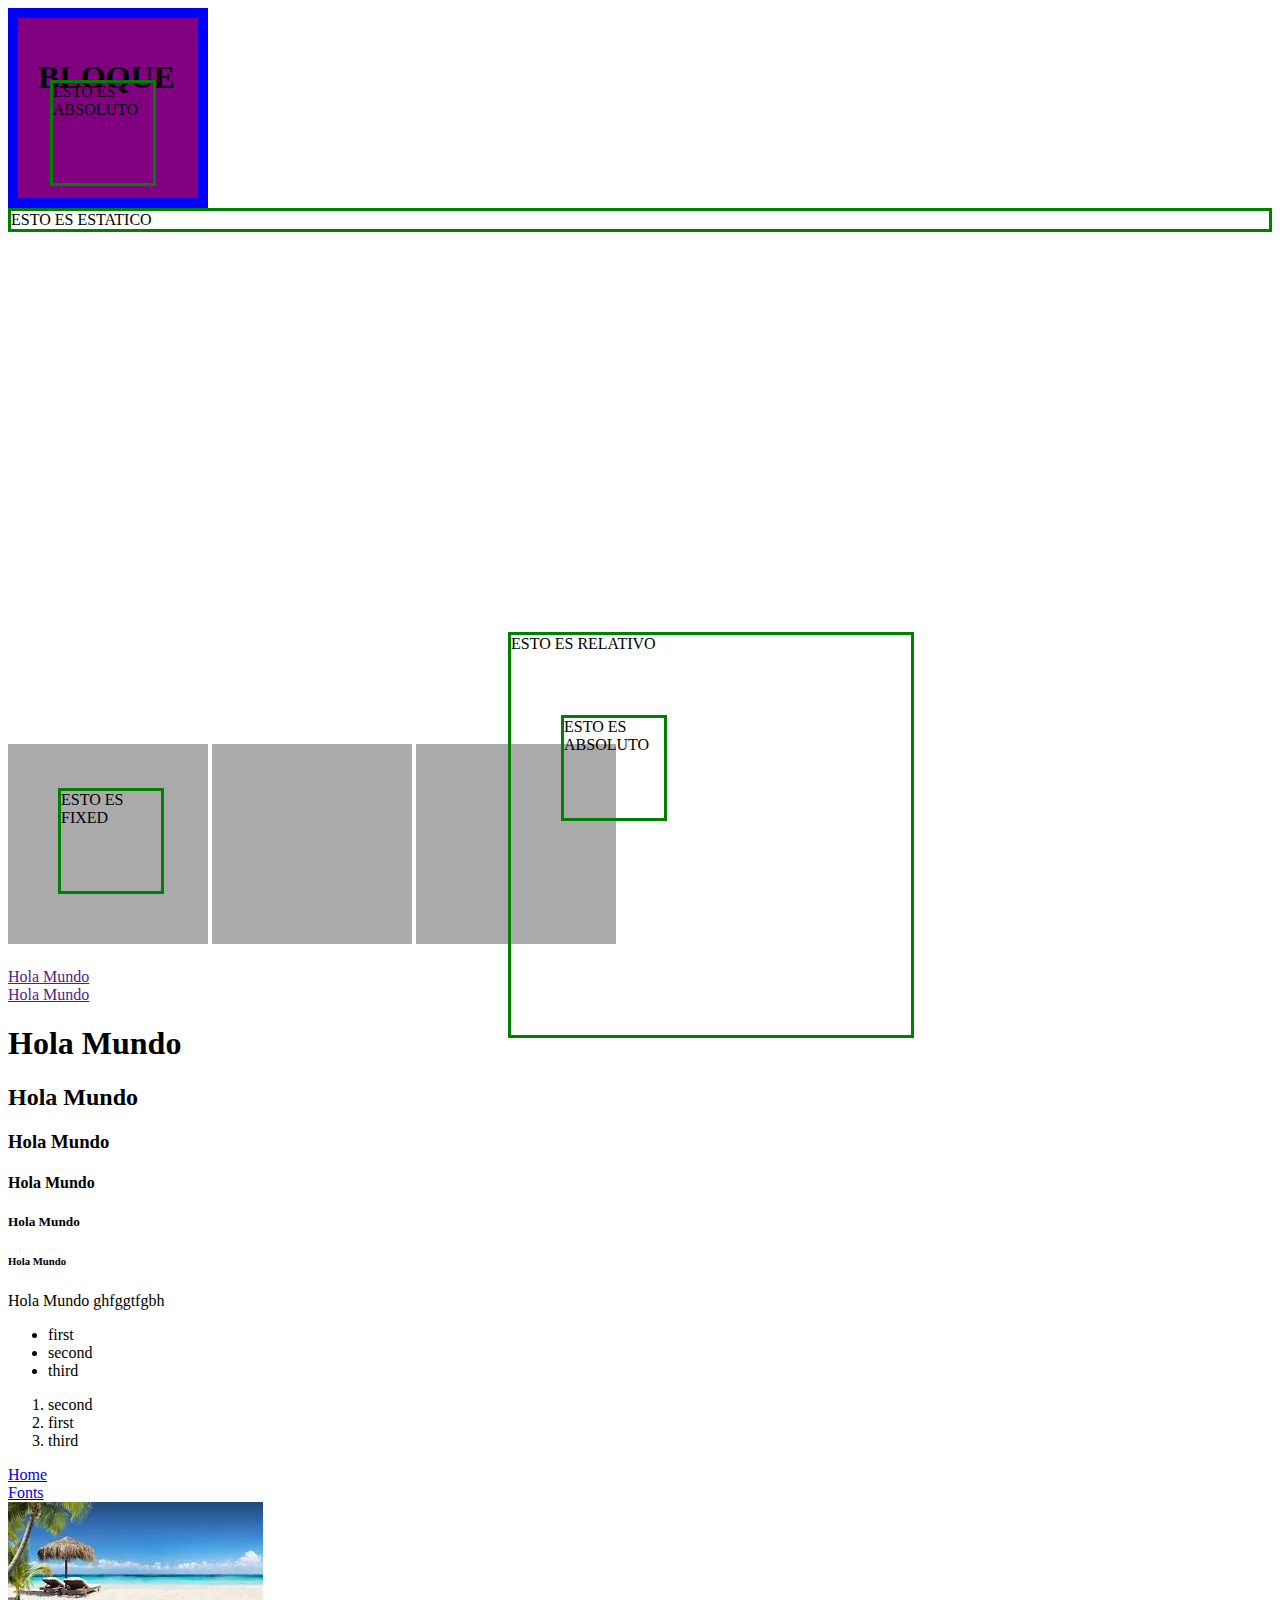
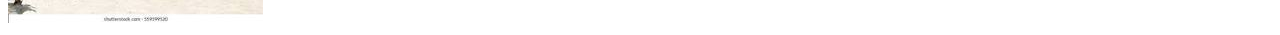
<file: src/main/resources/static/index.html>
<!DOCTYPE html>
<html>

    <head>
        <title>Curso Progra</title>
        <link rel="stylesheet" href="css/index.css"/>
    </head> 

    <!-- SEO(search engine optimization) --> 

    <body>

         <!-------Aprendimos Box-Model (content, padding, margin, border)---->
        <div class='block'>
            <h1>BLOQUE</h1> 
        </div> 
         <!-------Aquí cierra Box-Model)---->

         <!-------Aprendimos posicionamiento de etiquetas (relative, static, fixed, absolute---->  
        <div class='static'>ESTO ES ESTATICO </div> 

        <div class='relative'>
           
            ESTO ES RELATIVO
            <div class='absolute'>ESTO ES ABSOLUTO </div>
        </div>

        <div class='fixed'>ESTO ES FIXED </div> 
        <div class='absolute'>ESTO ES ABSOLUTO </div> 
         <!-------Aqui cierra Posicionamiento)----> 
         
          <!-------Aprendimos sobre display---->
         <div  class="cuadrado"></div> 
         <div  class="cuadrado"></div> 
         <div  class="cuadrado"></div> 
         <a href="">Hola Mundo</a>
         <a href="">Hola Mundo</a>
          <!----Aquí cierra Display---->

        <!-- division, section, article, nav, main, aside... -->
        <div>

            <!--Heading-->
            <h1>Hola Mundo</h1>
            <h2>Hola Mundo</h2>
            <h3>Hola Mundo</h3>
            <h4>Hola Mundo</h4>
            <h5>Hola Mundo</h5>
            <h6>Hola Mundo</h6> 
        </div> 


        <section>
            <!--Parrafo-->
            <p>Hola Mundo ghfggtfgbh</p>

            <!-- unordered list -->
            <ul>
                <li>first</li>
                <li>second</li>
                <li>third</li>
            </ul> 
        </section>


        <!-- ordered list -->
        <ol>
            <li>second</li>
            <li>first</li>
            <li>third</li>

        </ol>

        <!-- Hyperlik -->
        <a href="home.html">Home</a>  
        <a href="https://fonts.google.com/knowledge">Fonts</a>

        <img src="images/Playa.png" alt="Este es mi ejemplo"/>


    </body>

</html>
</file>
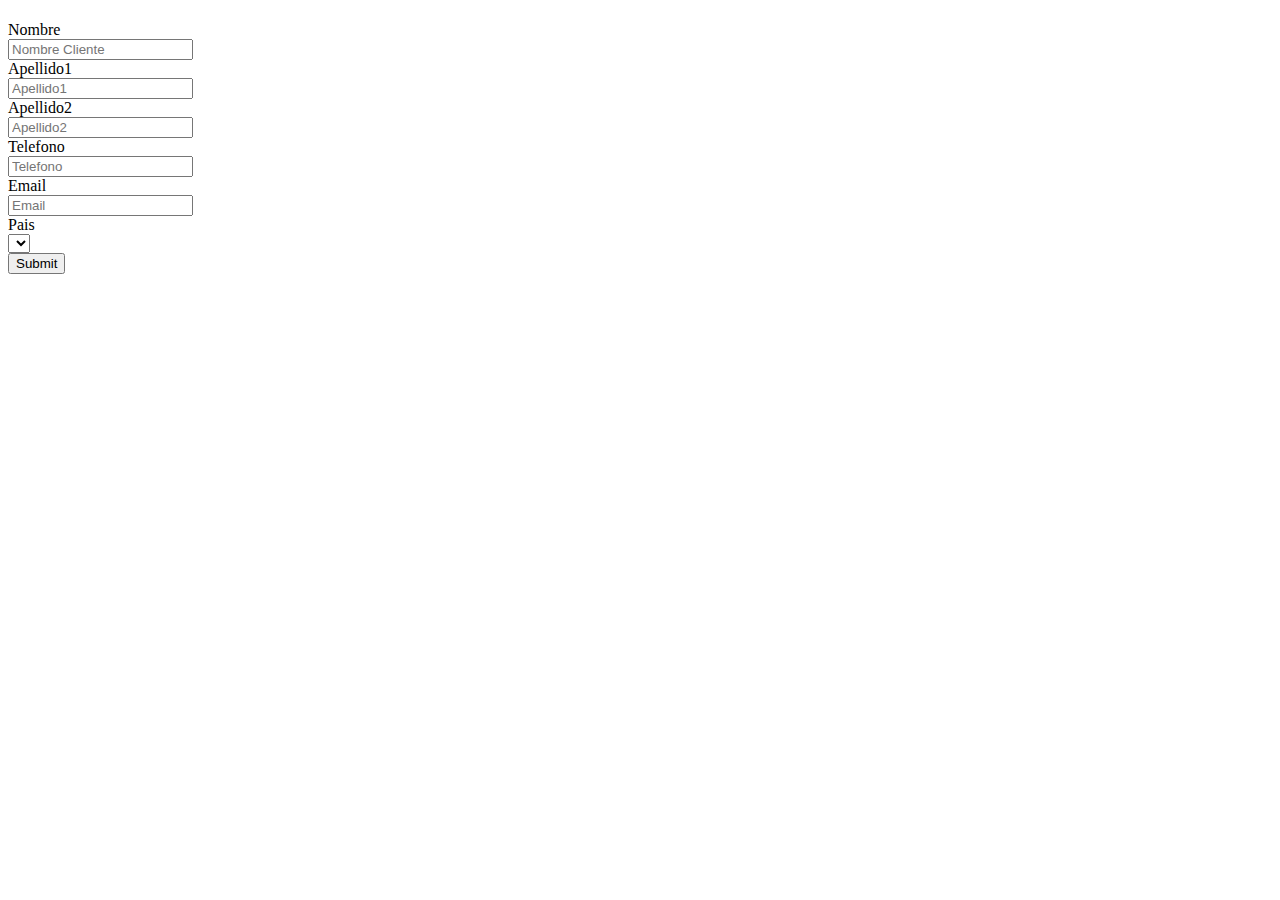
<file: src/main/resources/templates/crear.html>
<!DOCTYPE html>

<html xmlns:th="http://www.thymeleaf.org">
    <head th:replace="plantilla/template::head"></head>
    
    <body>
        <header th:replace="plantilla/template::header"></header>
        <h1 th:text="#{cliente.titulo}"></h1>
        
    </body>
        <div class="container">
            <div class="card-header bg-black text-white"> </div>
            <div class="card-body">
                
                <!-- Esto es un formulario -->
                <div class="container">
                    <form th:object =" ${personas}"
                          th:action="@{/save}"
                          method="POST"><input type="hidden" th:field="*{id}">
                        <div class="form-group mb-3 row">
                            <label  class="col-md-2 col-form-label" for="nombre">Nombre</label>                            
                            <div class="col-sm-10"> 
                                <input type="text" th:field="*{nombre}" class="form-control form-control-sm col-md-6"  placeholder= "Nombre Cliente" id="nombres" aria-describedby="emailHelp">                             </div>

                        </div>
                        <input type="hidden" th:field="*{id}">
                        <div class="form-group mb-3 row">
                            <label  class="col-md-2 col-form-label" for="apellido1">Apellido1</label>                            
                            <div class="col-sm-10">  
                                <input type="text" th:field="*{apellido1}" class="form-control form-control-sm col-md-6"   placeholder= "Apellido1" id="apellido1" aria-describedby="emailHelp">                             </div>

                        </div>
                        <input type="hidden" th:field="*{id}">
                        <div class="form-group mb-3 row">
                            <label  class="col-md-2 col-form-label" for="apellido2">Apellido2</label>                            
                            <div class="col-sm-10">  
                                <input type="text" th:field="*{apellido2}" class="form-control form-control-sm col-md-6"  placeholder= "Apellido2" id="apellido2" aria-describedby="emailHelp">                             </div>

                        </div>
                        <input type="hidden" th:field="*{id}">
                        <div class="form-group mb-3 row">
                            <label  class="col-md-2 col-form-label" for="telefono">Telefono</label>                            
                            <div class="col-sm-10">  
                                <input type="text" th:field="*{telefono}" class="form-control form-control-sm col-md-6"  placeholder= "Telefono" id="telefono" aria-describedby="emailHelp">                             </div>

                        </div>
                        <input type="hidden" th:field="*{id}">
                        <div class="form-group mb-3 row">
                            <label  class="col-md-2 col-form-label" for="email">Email</label>                            
                            <div class="col-sm-10"> 
                                <input type="text" th:field="*{email}" class="form-control form-control-sm col-md-6" placeholder= "Email" id="email" aria-describedby="emailHelp">                             </div>

                        </div>

                        <div class="form-group mb-3 row">
                            <label  class="form-control-sm col-form-label col-md-2" for="paises">Pais</label>                            
                            <div class="col-sm-10">  
                                <select th:field="*{pais}" class="form-control form-control-sm col-md-6" id="pais" aria-describedby="emailHelp"> 
                                    <option th:each="x:${paises}"
                                            th:value="${x.id}"
                                            th:text="${x.pais}"/>
                                </select>  
                               
                            </div>                  
                        </div>
                        <button type="submit" class="btn btn-primary" value="Guardar">Submit </button></form>
                </div>
            </div>
        </div>
    </body>
</html>
</file>
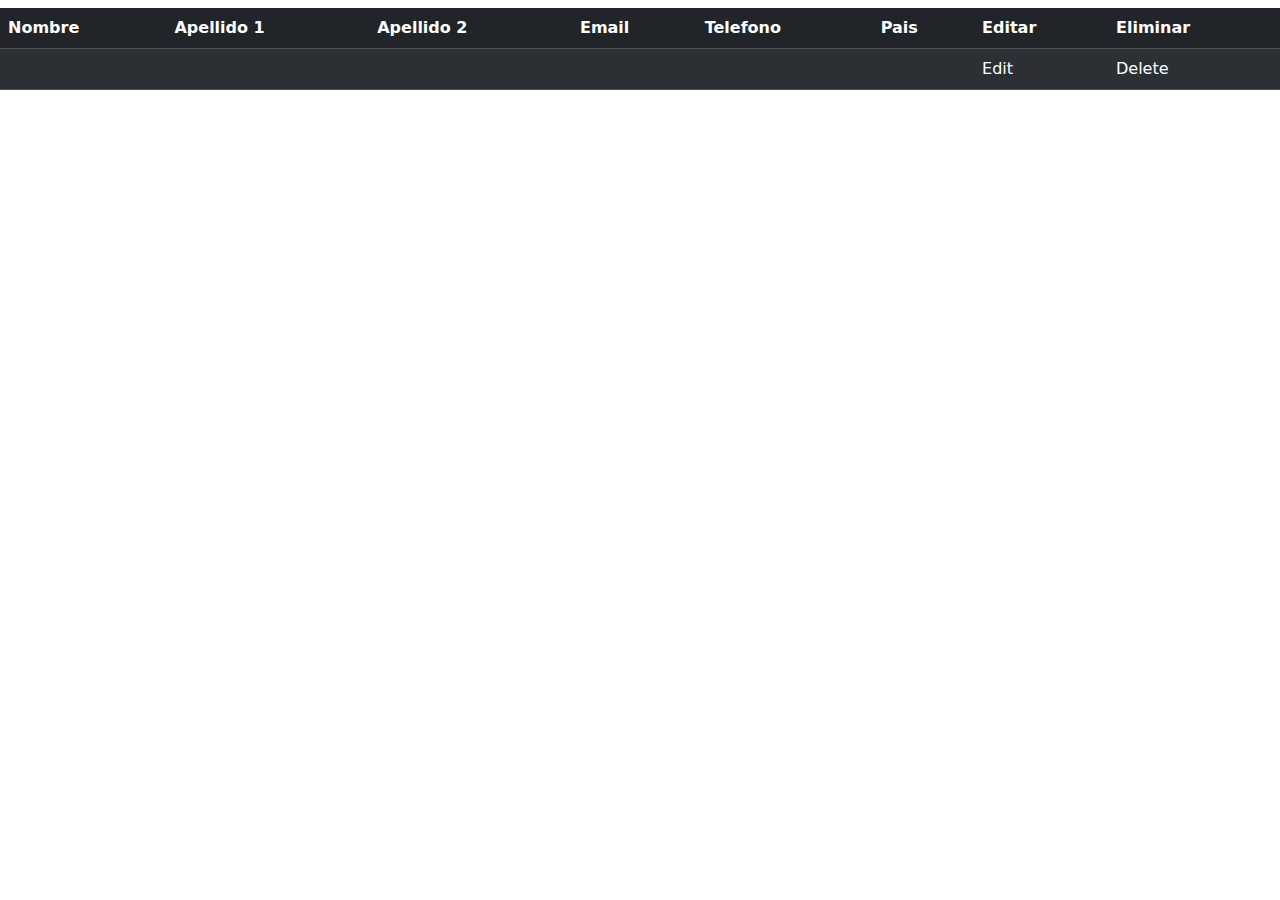
<file: src/main/resources/templates/persona.html>
<!DOCTYPE html>
<html xmlns:th="http://www.thymeleaf.org">
    <head>
        
        <title>Mi Tienda</title>
        <meta charset="UTF-8">
        <meta name="viewport" content="width=device-width, initial-scale=1.0">
        <link href="https://cdn.jsdelivr.net/npm/bootstrap@5.0.0/dist/css/bootstrap.min.css" rel="stylesheet" >
        <script src="https://cdn.jsdelivr.net/npm/bootstrap@5.0.1/dist/js/bootstrap.min.js" integrity="sha384-Atwg2Pkwv9vp0ygtn1JAojH0nYbwNJLPhwyoVbhoPwBhjQPR5VtM2+xf0Uwh9KtT" crossorigin="anonymous"></script>    
    </head>
    <body>
<header  th:replace="plantilla/template::header" ></header>
        <h1 th:text="${titulo}"></h1>
        <h1 th:text="#{cliente.titulo}"></h1>
        <table class="table table-dark table-striped">
            <thead class="thead-dark">
                <tr>
                    <!-- table row -->                    
                    <th scope="col">Nombre</th>
                    <!-- table heading -->                    
                    <th scope="col">Apellido 1 </th>
                    <th scope="col">Apellido 2 </th>
                    <th scope="col">Email </th>
                    <th scope="col">Telefono </th>
                    <th scope="col">Pais</th>
                    <th scope="col">Editar </th>
                    <th scope="col">Eliminar </th>
                </tr>
            </thead>
            <tbody>
            <th:block th:each="user : ${personas}">
                <tr>
                    <td th:text="${user.getNombre}"></td>
                    <td th:text="${user.getApellido1}"></td>
                    <td th:text="${user.getApellido2}"></td>
                    <td th:text="${user.getEmail}"></td>
                    <td th:text="${user.getTelefono}"></td>
                    <td th:text="${user.getPais.getPais}"></td>
                    <td>    
                        <a th:href="@{/editPersona/{id}(id=${user.getId})}">Edit</a>                  
                    </td>
                    <td> 
                        <a th:href="@{/delete/{id}(id=${user.getId})}">Delete</a>                   
                    </td>
                </tr>
            </th:block>
        </tbody>
    </table>
</body>
</html>
</file>
<file: src/main/resources/static/css/index.css>
/*
      Position, desplazar o mover nuestros contenedores
*/

/*
      box-sizing: content-box y border-box
*/


.block {
    background-color: purple;
    border: 10px solid blue;
    padding:20px;
    width: 200px;
    height: 200px;
    box-sizing: border-box;

}

.static{
    position: static;
    border: 3px solid green;
    top: 400px;
    left: 500px;
}

.relative{
    position: relative;
    border: 3px solid green;
    top: 400px;
    left: 500px;
    width: 400px;
    height: 400px;
}

.fixed{
    position: relative;
    border: 3px solid green;
    top: 150px;
    left: 50px;
    width: 100px;
    height: 100px;
}

.absolute{
    position: absolute;
    border: 3px solid green;
    top: 80px;
    left: 50px;
    width: 100px;
    height: 100px;
}

.cuadrado{
    width: 200px;
    height: 200px;
    background: #aaa;
    margin-bottom: 20px;
    display: inline-block;

}

a{
    display: block;
}
</file>
